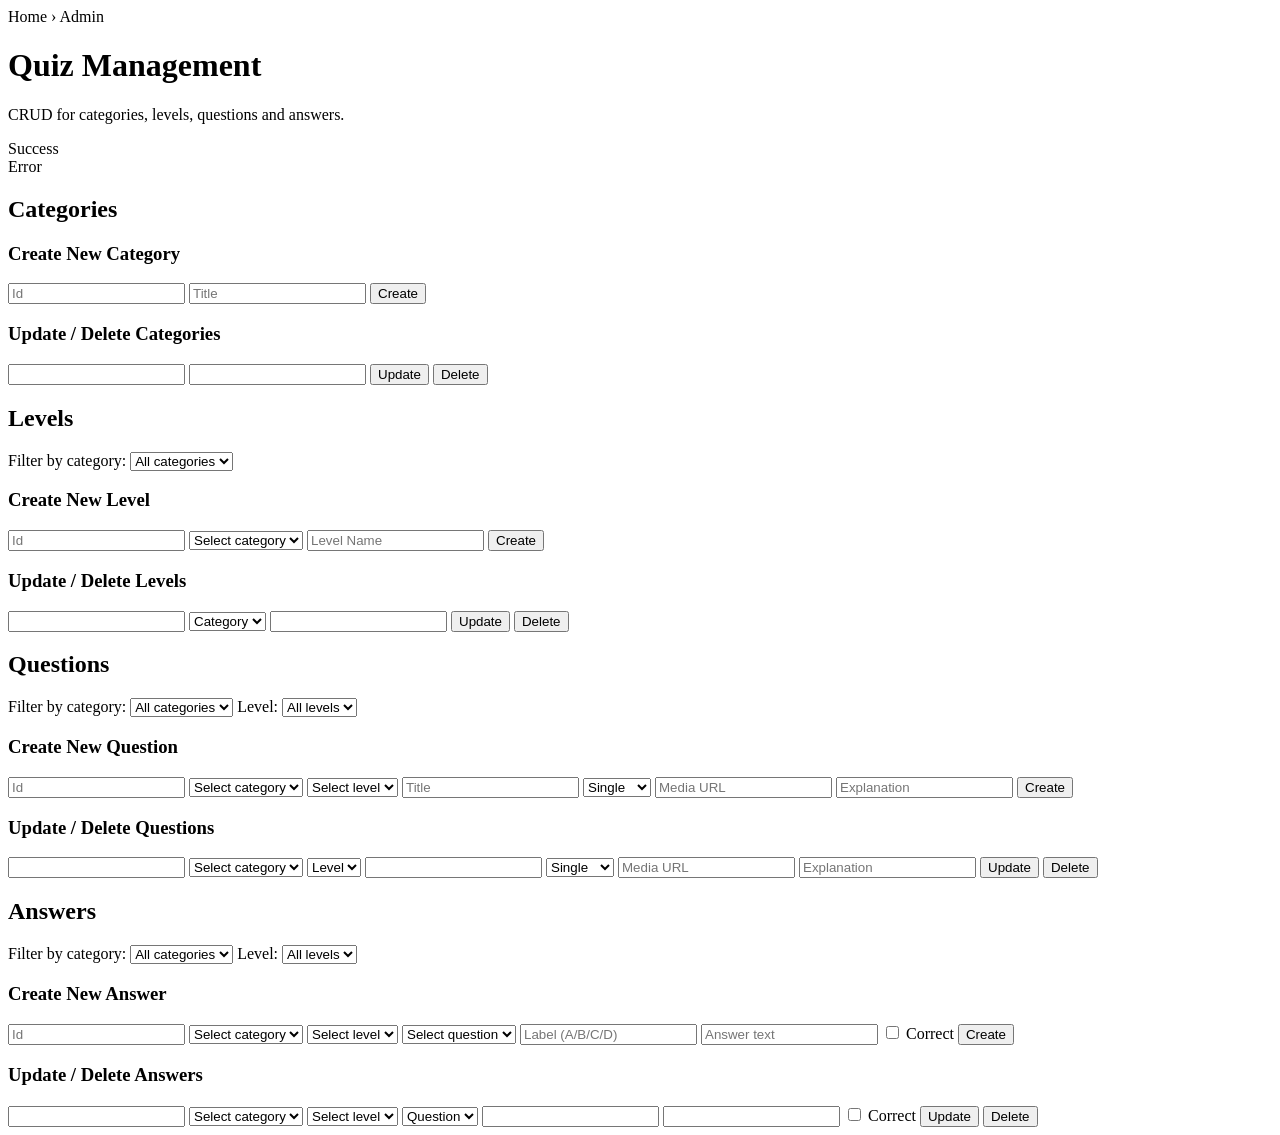
<file: src/main/resources/templates/admin-quizzes.html>
<!DOCTYPE html>
<html xmlns:th="http://www.thymeleaf.org" lang="en">
<head th:replace="~{_layout :: head('Admin Quiz Management')}"></head>
<body>

<nav th:replace="~{_layout :: navbar}"></nav>

<div class="page-wrapper">
  <div class="breadcrumb">
    <a th:href="@{/}">Home</a>
    <span class="bc-sep">›</span>
    <span>Admin</span>
  </div>

  <h1 class="page-title">Quiz Management</h1>
  <p class="page-sub">CRUD for categories, levels, questions and answers.</p>

  <div class="alert alert-success" th:if="${success}" th:text="${success}">Success</div>
  <div class="alert alert-error" th:if="${error}" th:text="${error}">Error</div>

  <section class="admin-section">
    <h2>Categories</h2>
    <div class="admin-block">
      <h3 class="admin-subtitle">Create New Category</h3>
      <form class="admin-form" th:action="@{/admin/categories/create}" method="post">
        <input type="number" name="id" placeholder="Id" required/>
        <input type="text" name="title" placeholder="Title" required/>
        <button class="btn btn-primary btn-sm" type="submit">Create</button>
      </form>
    </div>
    <div class="admin-block">
      <h3 class="admin-subtitle">Update / Delete Categories</h3>
      <div class="admin-list">
        <form class="admin-form inline" th:each="c : ${categories}" th:action="@{/admin/categories/update}" method="post">
          <input type="number" name="id" th:value="${c.id}" readonly/>
          <input type="text" name="title" th:value="${c.title}" required/>
          <button class="btn btn-ghost btn-sm" type="submit">Update</button>
          <button class="btn btn-sm btn-danger" type="submit" th:formaction="@{/admin/categories/delete}">Delete</button>
        </form>
      </div>
    </div>
  </section>

  <section class="admin-section">
    <h2>Levels</h2>
    <div class="admin-toolbar">
      <label>Filter by category:</label>
      <select id="levelCategoryFilter">
        <option value="">All categories</option>
        <option th:each="c : ${categories}" th:value="${c.id}" th:text="${c.title}">Category</option>
      </select>
    </div>
    <div class="admin-block">
      <h3 class="admin-subtitle">Create New Level</h3>
      <form class="admin-form" th:action="@{/admin/levels/create}" method="post">
        <input type="number" name="id" placeholder="Id" required/>
        <select name="categoryId" required>
          <option value="">Select category</option>
          <option th:each="c : ${categories}" th:value="${c.id}" th:text="${c.title}">Category</option>
        </select>
        <input type="text" name="levelName" placeholder="Level Name" required/>
        <button class="btn btn-primary btn-sm" type="submit">Create</button>
      </form>
    </div>
    <div class="admin-block">
      <h3 class="admin-subtitle">Update / Delete Levels</h3>
      <div class="admin-list">
        <form class="admin-form inline level-row" th:each="lv : ${levels}" th:action="@{/admin/levels/update}" method="post" th:attr="data-category-id=${lv.categoryId}">
          <input type="number" name="id" th:value="${lv.id}" readonly/>
          <select name="categoryId" required>
            <option th:each="c : ${categories}" th:value="${c.id}" th:selected="${c.id == lv.categoryId}" th:text="${c.title}">Category</option>
          </select>
          <input type="text" name="levelName" th:value="${lv.levelName}" required/>
          <button class="btn btn-ghost btn-sm" type="submit">Update</button>
          <button class="btn btn-sm btn-danger" type="submit" th:formaction="@{/admin/levels/delete}">Delete</button>
        </form>
      </div>
    </div>
  </section>

  <section class="admin-section">
    <h2>Questions</h2>
    <div class="admin-toolbar">
      <label>Filter by category:</label>
      <select id="questionCategoryFilter">
        <option value="">All categories</option>
        <option th:each="c : ${categories}" th:value="${c.id}" th:text="${c.title}">Category</option>
      </select>
      <label>Level:</label>
      <select id="questionLevelFilter">
        <option value="">All levels</option>
        <option th:each="lv : ${levels}" th:value="${lv.id}" th:attr="data-category-id=${lv.categoryId}" th:text="${lv.levelName}">Level</option>
      </select>
    </div>
    <div class="admin-block">
      <h3 class="admin-subtitle">Create New Question</h3>
      <form class="admin-form" th:action="@{/admin/questions/create}" method="post">
        <input type="number" name="id" placeholder="Id" required/>
        <select id="questionCreateCategory">
          <option value="">Select category</option>
          <option th:each="c : ${categories}" th:value="${c.id}" th:text="${c.title}">Category</option>
        </select>
        <select name="levelId" id="questionCreateLevel" required>
          <option value="">Select level</option>
          <option th:each="lv : ${levels}" th:value="${lv.id}" th:attr="data-category-id=${lv.categoryId}" th:text="${lv.levelName}">Level</option>
        </select>
        <input type="text" name="title" placeholder="Title" required/>
        <select name="type">
          <option value="S">Single</option>
          <option value="M">Multiple</option>
        </select>
        <input type="text" name="mediaUrl" placeholder="Media URL"/>
        <input type="text" name="explaination" placeholder="Explanation"/>
        <button class="btn btn-primary btn-sm" type="submit">Create</button>
      </form>
    </div>
    <div class="admin-block">
      <h3 class="admin-subtitle">Update / Delete Questions</h3>
      <div class="admin-list">
        <form class="admin-form inline question-row" th:each="q : ${questions}" th:action="@{/admin/questions/update}" method="post">
          <input type="number" name="id" th:value="${q.id}" readonly/>
          <select class="question-row-category">
            <option value="">Select category</option>
            <option th:each="c : ${categories}" th:value="${c.id}" th:text="${c.title}">Category</option>
          </select>
          <select name="levelId" class="question-row-level" required th:attr="data-current-level-id=${q.levelId}">
            <option th:each="lv : ${levels}" th:value="${lv.id}" th:attr="data-category-id=${lv.categoryId}" th:selected="${lv.id == q.levelId}" th:text="${lv.levelName}">Level</option>
          </select>
          <input type="text" name="title" th:value="${q.title}" required/>
          <select name="type">
            <option value="S" th:selected="${q.type == 'S'}">Single</option>
            <option value="M" th:selected="${q.type == 'M'}">Multiple</option>
          </select>
          <input type="text" name="mediaUrl" th:value="${q.mediaUrl}" placeholder="Media URL"/>
          <input type="text" name="explaination" th:value="${q.explaination}" placeholder="Explanation"/>
          <button class="btn btn-ghost btn-sm" type="submit">Update</button>
          <button class="btn btn-sm btn-danger" type="submit" th:formaction="@{/admin/questions/delete}">Delete</button>
        </form>
      </div>
    </div>
  </section>

  <section class="admin-section">
    <h2>Answers</h2>
    <div class="admin-toolbar">
      <label>Filter by category:</label>
      <select id="answerCategoryFilter">
        <option value="">All categories</option>
        <option th:each="c : ${categories}" th:value="${c.id}" th:text="${c.title}">Category</option>
      </select>
      <label>Level:</label>
      <select id="answerLevelFilter">
        <option value="">All levels</option>
        <option th:each="lv : ${levels}" th:value="${lv.id}" th:attr="data-category-id=${lv.categoryId}" th:text="${lv.levelName}">Level</option>
      </select>
    </div>
    <div class="admin-block">
      <h3 class="admin-subtitle">Create New Answer</h3>
      <form class="admin-form" th:action="@{/admin/answers/create}" method="post">
        <input type="number" name="id" placeholder="Id" required/>
        <select id="answerCreateCategory">
          <option value="">Select category</option>
          <option th:each="c : ${categories}" th:value="${c.id}" th:text="${c.title}">Category</option>
        </select>
        <select id="answerCreateLevel">
          <option value="">Select level</option>
          <option th:each="lv : ${levels}"
                  th:value="${lv.id}"
                  th:attr="data-category-id=${lv.categoryId}"
                  th:text="${lv.levelName}">Level</option>
        </select>
        <select name="questionId" id="answerCreateQuestion" required>
          <option value="">Select question</option>
          <option th:each="q : ${questions}"
                  th:value="${q.id}"
                  th:attr="data-level-id=${q.levelId}"
                  th:text="${q.id + ' - ' + q.title}">Question</option>
        </select>
        <input type="text" name="label" placeholder="Label (A/B/C/D)" required/>
        <input type="text" name="text" placeholder="Answer text" required/>
        <label class="admin-check"><input type="checkbox" name="isCorrect" value="true"/> Correct</label>
        <button class="btn btn-primary btn-sm" type="submit">Create</button>
      </form>
    </div>
    <div class="admin-block">
      <h3 class="admin-subtitle">Update / Delete Answers</h3>
      <div class="admin-list">
        <form class="admin-form inline answer-row" th:each="a : ${answers}" th:action="@{/admin/answers/update}" method="post">
          <input type="number" name="id" th:value="${a.id}" readonly/>
          <select class="answer-row-category">
            <option value="">Select category</option>
            <option th:each="c : ${categories}" th:value="${c.id}" th:text="${c.title}">Category</option>
          </select>
          <select class="answer-row-level">
            <option value="">Select level</option>
            <option th:each="lv : ${levels}" th:value="${lv.id}" th:attr="data-category-id=${lv.categoryId}" th:text="${lv.levelName}">Level</option>
          </select>
          <select name="questionId" class="answer-row-question" required th:attr="data-current-question-id=${a.questionId}">
            <option th:each="q : ${questions}"
                    th:value="${q.id}"
                    th:attr="data-level-id=${q.levelId}"
                    th:selected="${q.id == a.questionId}"
                    th:text="${q.id + ' - ' + q.title}">Question</option>
          </select>
          <input type="text" name="label" th:value="${a.label}" required/>
          <input type="text" name="text" th:value="${a.text}" required/>
          <label class="admin-check"><input type="checkbox" name="isCorrect" value="true" th:checked="${a.correct}"/> Correct</label>
          <button class="btn btn-ghost btn-sm" type="submit">Update</button>
          <button class="btn btn-sm btn-danger" type="submit" th:formaction="@{/admin/answers/delete}">Delete</button>
        </form>
      </div>
    </div>
  </section>
</div>

<footer th:replace="~{_layout :: footer}"></footer>

<script>
  (() => {
    const filterRowsByCategory = (filterSelectId, rowSelector) => {
      const filter = document.getElementById(filterSelectId);
      const rows = Array.from(document.querySelectorAll(rowSelector));
      if (!filter || !rows.length) return;
      const apply = () => {
        const value = filter.value;
        rows.forEach((row) => {
          row.style.display = (!value || row.dataset.categoryId === value) ? '' : 'none';
        });
      };
      filter.addEventListener('change', apply);
      apply();
    };

    const bindDependentLevel = (categorySelect, levelSelect) => {
      if (!categorySelect || !levelSelect) return;
      const options = Array.from(levelSelect.querySelectorAll('option'));
      const filterOptions = () => {
        const categoryId = categorySelect.value;
        const currentValue = levelSelect.value;
        options.forEach((opt) => {
          if (!opt.value) {
            opt.hidden = false;
            return;
          }
          const isMatch = !categoryId || opt.dataset.categoryId === categoryId;
          opt.hidden = !isMatch;
        });
        const selectedOption = levelSelect.selectedOptions[0];
        if (selectedOption && selectedOption.hidden) {
          levelSelect.value = '';
        } else if (currentValue) {
          levelSelect.value = currentValue;
        }
      };
      categorySelect.addEventListener('change', filterOptions);
      filterOptions();
    };

    const bindDependentQuestion = (levelSelect, questionSelect, questionLevelMap) => {
      if (!levelSelect || !questionSelect) return;
      const options = Array.from(questionSelect.querySelectorAll('option'));
      const filterOptions = () => {
        const levelId = levelSelect.value;
        const currentValue = questionSelect.value;
        options.forEach((opt) => {
          if (!opt.value) {
            opt.hidden = false;
            return;
          }
          const questionLevel = questionLevelMap[opt.value] || '';
          const isMatch = !levelId || questionLevel === levelId;
          opt.hidden = !isMatch;
        });
        const selectedOption = questionSelect.selectedOptions[0];
        if (selectedOption && selectedOption.hidden) {
          questionSelect.value = '';
        } else if (currentValue) {
          questionSelect.value = currentValue;
        }
      };
      levelSelect.addEventListener('change', filterOptions);
      filterOptions();
    };

    const createCategory = document.getElementById('questionCreateCategory');
    const createLevel = document.getElementById('questionCreateLevel');
    bindDependentLevel(createCategory, createLevel);

    const levelCategoryMap = {};
    Array.from(document.querySelectorAll('#questionCreateLevel option[data-category-id]')).forEach((opt) => {
      levelCategoryMap[opt.value] = opt.dataset.categoryId;
    });

    Array.from(document.querySelectorAll('.question-row')).forEach((row) => {
      const categorySelect = row.querySelector('.question-row-category');
      const levelSelect = row.querySelector('.question-row-level');
      if (!categorySelect || !levelSelect) return;
      const levelId = levelSelect.dataset.currentLevelId || levelSelect.value;
      const categoryId = levelCategoryMap[levelId] || '';
      categorySelect.value = categoryId;
      row.dataset.categoryId = categoryId;
      row.dataset.levelId = levelId;
      bindDependentLevel(categorySelect, levelSelect);
      levelSelect.addEventListener('change', () => {
        const selected = levelSelect.selectedOptions[0];
        if (selected) {
          row.dataset.categoryId = selected.dataset.categoryId || '';
          row.dataset.levelId = selected.value || '';
        }
      });
    });

    const questionLevelMap = {};
    const questionCategoryMap = {};
    Array.from(document.querySelectorAll('#answerCreateQuestion option[data-level-id]')).forEach((opt) => {
      const levelId = opt.dataset.levelId || '';
      questionLevelMap[opt.value] = levelId;
      const categoryId = levelCategoryMap[levelId] || '';
      questionCategoryMap[opt.value] = categoryId;
    });

    const answerCreateCategory = document.getElementById('answerCreateCategory');
    const answerCreateLevel = document.getElementById('answerCreateLevel');
    const answerCreateQuestion = document.getElementById('answerCreateQuestion');
    bindDependentLevel(answerCreateCategory, answerCreateLevel);
    bindDependentQuestion(answerCreateLevel, answerCreateQuestion, questionLevelMap);

    Array.from(document.querySelectorAll('.answer-row')).forEach((row) => {
      const categorySelect = row.querySelector('.answer-row-category');
      const levelSelect = row.querySelector('.answer-row-level');
      const questionSelect = row.querySelector('.answer-row-question');
      if (!categorySelect || !levelSelect || !questionSelect) return;
      const questionId = questionSelect.dataset.currentQuestionId || questionSelect.value;
      const levelId = questionLevelMap[questionId] || '';
      const categoryId = questionCategoryMap[questionId] || '';
      categorySelect.value = categoryId;
      levelSelect.value = levelId;
      row.dataset.categoryId = categoryId;
      row.dataset.levelId = levelId;
      bindDependentLevel(categorySelect, levelSelect);
      bindDependentQuestion(levelSelect, questionSelect, questionLevelMap);
      levelSelect.addEventListener('change', () => {
        const mappedCategoryId = levelCategoryMap[levelSelect.value] || '';
        row.dataset.levelId = levelSelect.value || '';
        row.dataset.categoryId = mappedCategoryId;
        if (mappedCategoryId) {
          categorySelect.value = mappedCategoryId;
        }
      });
      questionSelect.addEventListener('change', () => {
        const selectedQuestionId = questionSelect.value;
        const mappedLevelId = questionLevelMap[selectedQuestionId] || '';
        const mappedCategoryId = questionCategoryMap[selectedQuestionId] || '';
        if (mappedLevelId) {
          levelSelect.value = mappedLevelId;
        }
        row.dataset.levelId = mappedLevelId;
        row.dataset.categoryId = mappedCategoryId;
        if (mappedCategoryId) {
          categorySelect.value = mappedCategoryId;
        }
      });
    });

    const answerCategoryFilter = document.getElementById('answerCategoryFilter');
    const answerLevelFilter = document.getElementById('answerLevelFilter');
    const answerRows = Array.from(document.querySelectorAll('.answer-row'));
    if (answerCategoryFilter && answerLevelFilter) {
      bindDependentLevel(answerCategoryFilter, answerLevelFilter);
      const filterAnswerRows = () => {
        const categoryValue = answerCategoryFilter.value;
        const levelValue = answerLevelFilter.value;
        answerRows.forEach((row) => {
          const byCategory = !categoryValue || row.dataset.categoryId === categoryValue;
          const byLevel = !levelValue || row.dataset.levelId === levelValue;
          row.style.display = (byCategory && byLevel) ? '' : 'none';
        });
      };
      answerCategoryFilter.addEventListener('change', filterAnswerRows);
      answerLevelFilter.addEventListener('change', filterAnswerRows);
      filterAnswerRows();
    }

    filterRowsByCategory('levelCategoryFilter', '.level-row');
    const questionCategoryFilter = document.getElementById('questionCategoryFilter');
    const questionLevelFilter = document.getElementById('questionLevelFilter');
    const questionRows = Array.from(document.querySelectorAll('.question-row'));
    if (questionCategoryFilter && questionLevelFilter) {
      bindDependentLevel(questionCategoryFilter, questionLevelFilter);
      const filterQuestionRows = () => {
        const categoryValue = questionCategoryFilter.value;
        const levelValue = questionLevelFilter.value;
        questionRows.forEach((row) => {
          const byCategory = !categoryValue || row.dataset.categoryId === categoryValue;
          const byLevel = !levelValue || row.dataset.levelId === levelValue;
          row.style.display = (byCategory && byLevel) ? '' : 'none';
        });
      };
      questionCategoryFilter.addEventListener('change', filterQuestionRows);
      questionLevelFilter.addEventListener('change', filterQuestionRows);
      filterQuestionRows();
    }
  })();
</script>

</body>
</html>
</file>
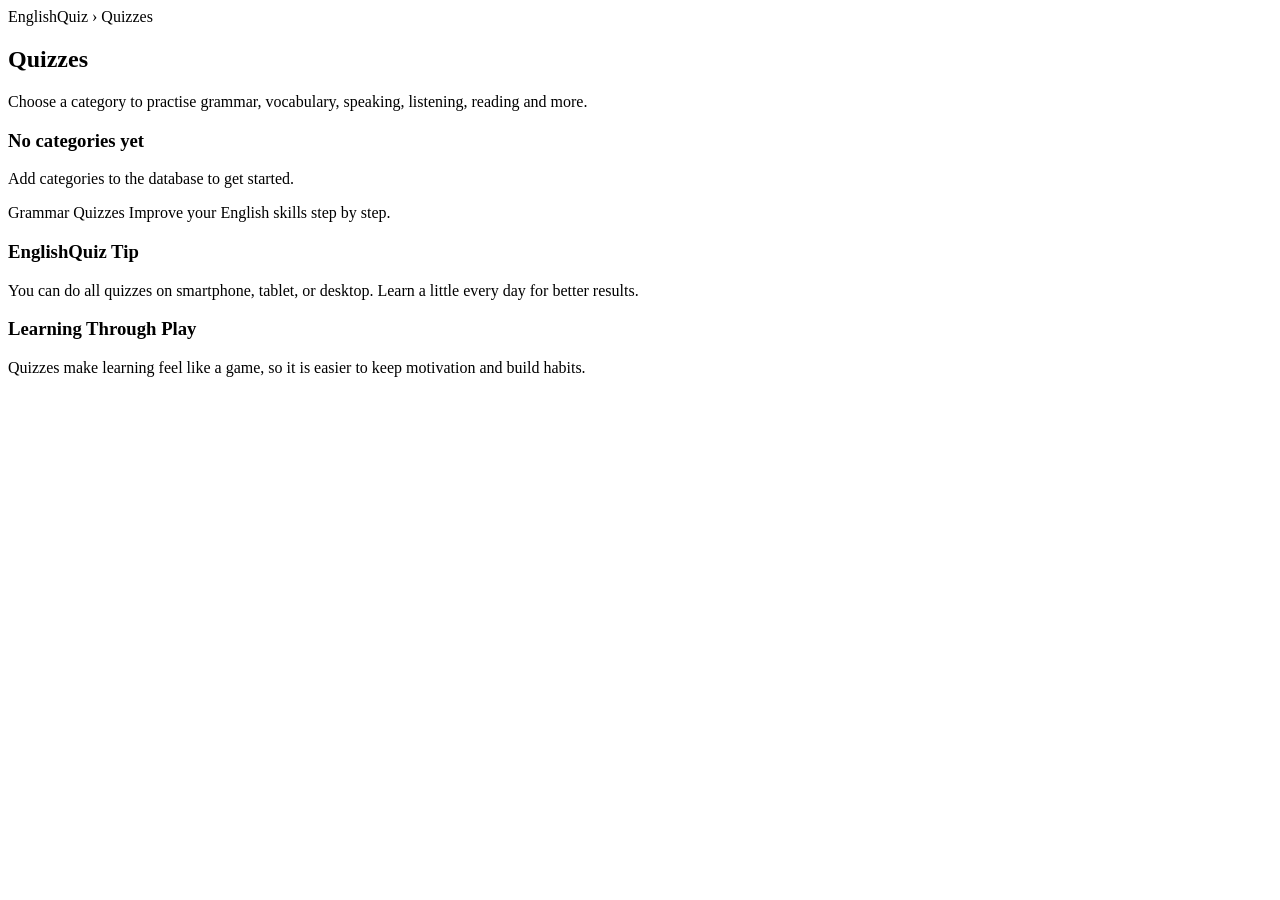
<file: src/main/resources/templates/categories.html>
<!DOCTYPE html>
<html xmlns:th="http://www.thymeleaf.org" lang="en">
<head th:replace="~{_layout :: head('Categories')}"></head>
<body>

<nav th:replace="~{_layout :: navbar}"></nav>

<div class="page-wrapper">
  <div class="breadcrumb mini">
    <a th:href="@{/}">EnglishQuiz</a>
    <span class="bc-sep">›</span>
    <span>Quizzes</span>
  </div>

  <section class="quiz-index-head">
    <h1 class="quiz-index-title">Quizzes</h1>
    <p class="quiz-index-sub">Choose a category to practise grammar, vocabulary, speaking, listening, reading and more.</p>
  </section>

  <div th:if="${#lists.isEmpty(categories)}" class="empty-box">
    <h3>No categories yet</h3>
    <p>Add categories to the database to get started.</p>
  </div>

  <div id="categoryResultInfo" class="category-result-info" th:unless="${#lists.isEmpty(categories)}"></div>

  <div id="quizIndexGrid" class="quiz-index-grid" th:unless="${#lists.isEmpty(categories)}">
    <a class="quiz-link-item"
       th:each="cat : ${categories}"
       th:href="@{'/category/' + ${cat.id}}"
       th:attr="data-category-title=${cat.title},data-category-id=${cat.id}">
      <span class="quiz-link-title" th:text="${cat.title}">Grammar Quizzes</span>
      <span class="quiz-link-desc">Improve your English skills step by step.</span>
    </a>
  </div>

  <div class="quiz-tip-box" th:unless="${#lists.isEmpty(categories)}">
    <h3>EnglishQuiz Tip</h3>
    <p>You can do all quizzes on smartphone, tablet, or desktop. Learn a little every day for better results.</p>
  </div>

  <div class="quiz-tip-box light" th:unless="${#lists.isEmpty(categories)}">
    <h3>Learning Through Play</h3>
    <p>Quizzes make learning feel like a game, so it is easier to keep motivation and build habits.</p>
  </div>
</div>

<footer th:replace="~{_layout :: footer}"></footer>

<script>
  (() => {
    const input = document.getElementById('categorySearchInput');
    const grid = document.getElementById('quizIndexGrid');
    const resultInfo = document.getElementById('categoryResultInfo');
    if (!input || !grid) return;

    let timer = null;
    let pendingController = null;
    const description = 'Improve your English skills step by step.';

    const renderCategories = (categories) => {
      if (!categories.length) {
        grid.innerHTML = '';
        resultInfo.textContent = 'No categories found.';
        return;
      }
      grid.innerHTML = '';
      categories.forEach((cat) => {
        const item = document.createElement('a');
        item.className = 'quiz-link-item';
        item.href = `/category/${cat.id}`;
        item.dataset.categoryTitle = cat.title;
        item.dataset.categoryId = `${cat.id}`;

        const title = document.createElement('span');
        title.className = 'quiz-link-title';
        title.textContent = cat.title;

        const desc = document.createElement('span');
        desc.className = 'quiz-link-desc';
        desc.textContent = description;

        item.appendChild(title);
        item.appendChild(desc);
        grid.appendChild(item);
      });
      resultInfo.textContent = `${categories.length} ${categories.length === 1 ? 'category' : 'categories'} found`;
    };

    const loadCategories = async () => {
      const keyword = input.value.trim();
      if (pendingController) pendingController.abort();
      pendingController = new AbortController();
      resultInfo.textContent = 'Searching...';
      grid.classList.add('is-loading');
      try {
        const params = new URLSearchParams({ keyword });
        const response = await fetch(`/api/categories/search?${params.toString()}`, {
          method: 'GET',
          headers: { 'Accept': 'application/json' },
          signal: pendingController.signal
        });
        if (!response.ok) throw new Error('Failed search request');
        const categories = await response.json();
        renderCategories(categories);
      } catch (err) {
        if (err.name !== 'AbortError') {
          resultInfo.textContent = 'Cannot load categories now. Please retry.';
        }
      } finally {
        grid.classList.remove('is-loading');
      }
    };

    input.addEventListener('input', () => {
      if (timer) window.clearTimeout(timer);
      timer = window.setTimeout(loadCategories, 280);
    });
  })();
</script>

</body>
</html>
</file>
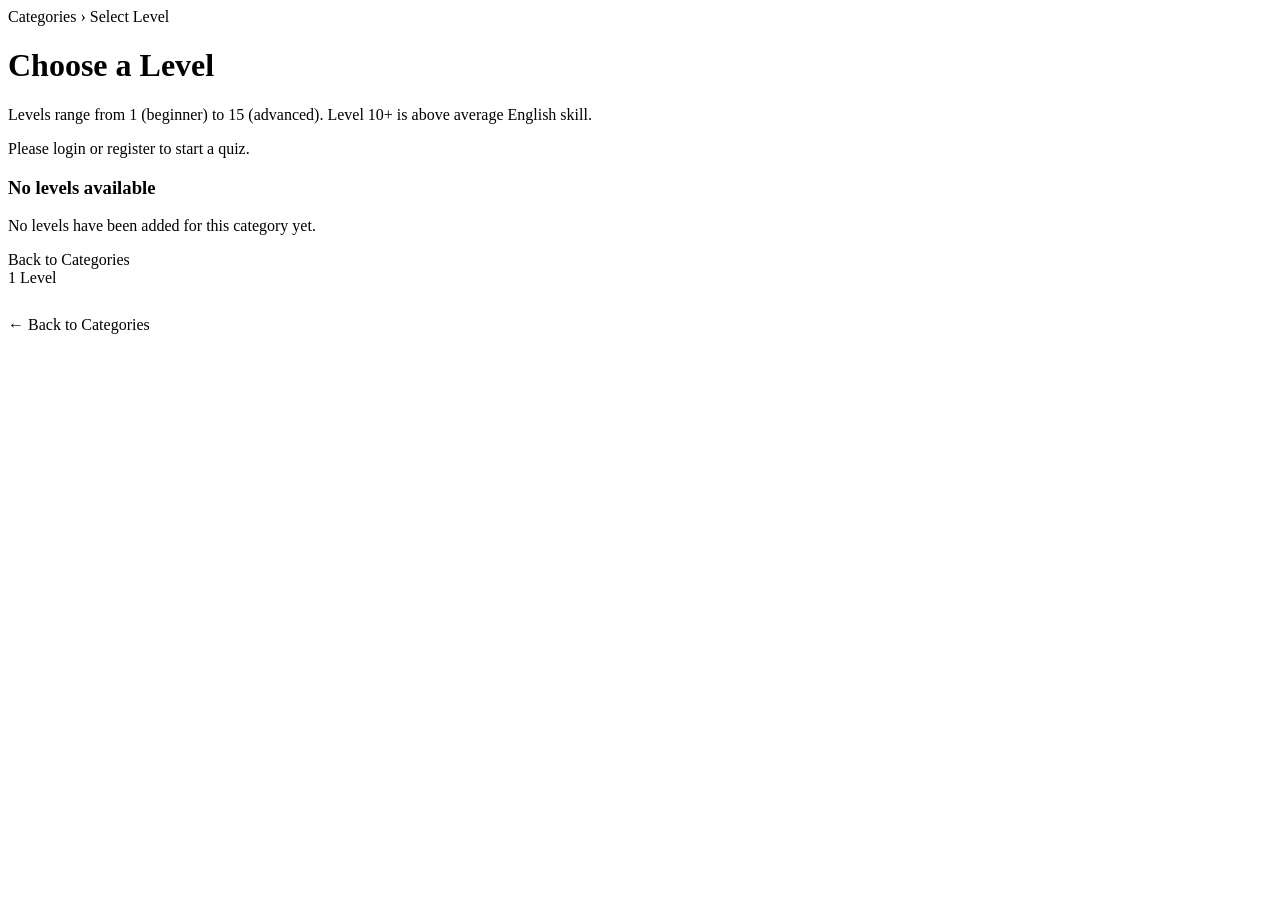
<file: src/main/resources/templates/levels.html>
<!DOCTYPE html>
<html xmlns:th="http://www.thymeleaf.org" lang="en">
<head th:replace="~{_layout :: head('Levels')}"></head>
<body>

<nav th:replace="~{_layout :: navbar}"></nav>

<div class="page-wrapper">
  <div class="breadcrumb">
    <a th:href="@{/}">Categories</a>
    <span class="bc-sep">›</span>
    <span th:text="${category != null ? category.title : 'Select Level'}">Select Level</span>
  </div>

  <h1 class="page-title">Choose a Level</h1>
  <p class="page-sub">Levels range from 1 (beginner) to 15 (advanced). Level 10+ is above average English skill.</p>
  <div th:if="${!loggedIn}" class="auth-hint">
    Please <a th:href="@{/login}">login</a> or <a th:href="@{/register}">register</a> to start a quiz.
  </div>

  <div th:if="${levels == null or #lists.isEmpty(levels)}" class="empty-box">
    <h3>No levels available</h3>
    <p>No levels have been added for this category yet.</p>
    <a class="btn btn-ghost" style="margin-top: 1rem;" th:href="@{/}">Back to Categories</a>
  </div>

  <div th:if="${levels != null and !#lists.isEmpty(levels)}">
    <div class="level-grid">
      <a class="level-badge" th:each="lv : ${levels}"
         th:href="@{'/quiz/' + ${lv.categoryId} + '/' + ${lv.id}}"
         th:attr="data-level-id=${lv.id}"
         th:title="'Start Level ' + ${lv.levelName}">
        <span class="level-num" th:text="${lv.levelName}">1</span>
        <span class="level-lbl">Level</span>
      </a>
    </div>

    <div style="margin-top: 1.8rem;">
      <a class="btn btn-ghost btn-sm" th:href="@{/}">← Back to Categories</a>
    </div>
  </div>
</div>

</body>
</html>
</file>
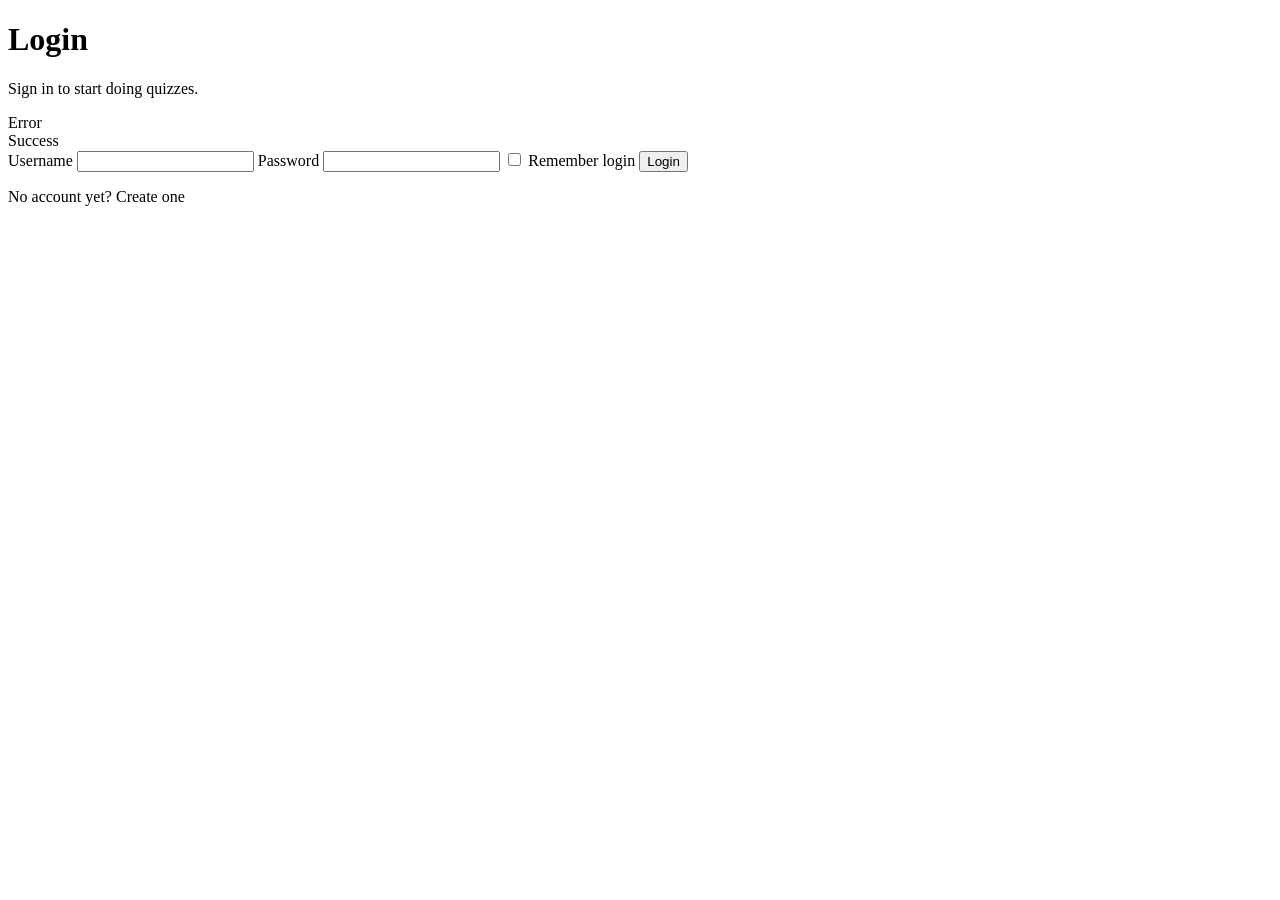
<file: src/main/resources/templates/login.html>
<!DOCTYPE html>
<html xmlns:th="http://www.thymeleaf.org" lang="en">
<head th:replace="~{_layout :: head('Login')}"></head>
<body>

<nav th:replace="~{_layout :: navbar}"></nav>

<div class="page-wrapper auth-wrapper">
  <div class="auth-card">
    <h1 class="page-title">Login</h1>
    <p class="page-sub">Sign in to start doing quizzes.</p>

    <div class="alert alert-error" th:if="${error}" th:text="${error}">Error</div>
    <div class="alert alert-success" th:if="${success}" th:text="${success}">Success</div>

    <form th:action="@{/login}" method="post" class="auth-form">
      <input type="hidden" name="redirect" th:value="${param.redirect != null ? param.redirect[0] : ''}"/>

      <label for="username">Username</label>
      <input id="username" name="username" type="text" maxlength="30" required/>

      <label for="password">Password</label>
      <input id="password" name="password" type="password" required/>

      <label class="remember-row">
        <input type="checkbox" name="rememberMe" value="true"/>
        Remember login
      </label>

      <button type="submit" class="btn btn-primary">Login</button>
    </form>

    <p class="auth-footer">No account yet? <a th:href="@{/register}">Create one</a></p>
  </div>
</div>

</body>
</html>
</file>
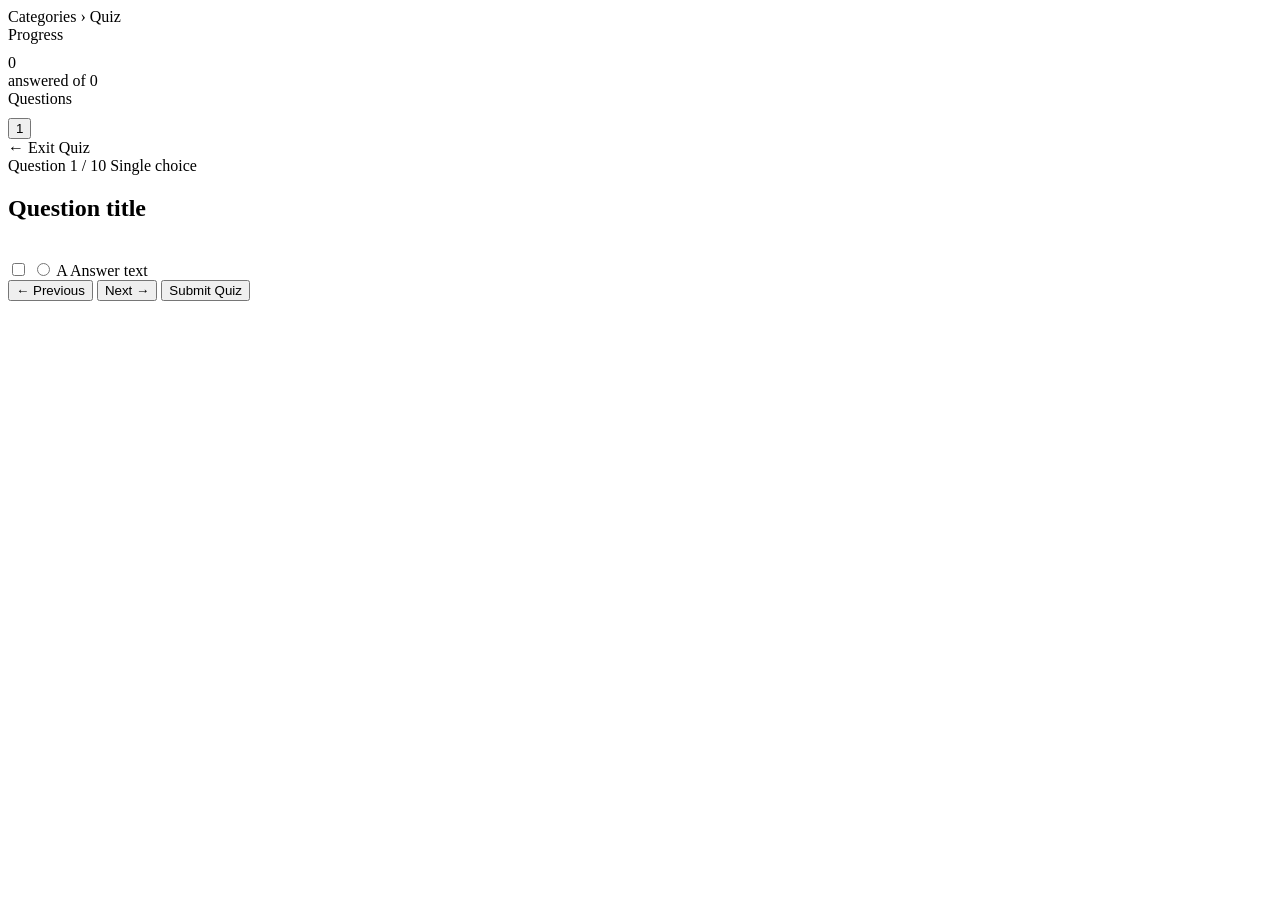
<file: src/main/resources/templates/quiz.html>
<!DOCTYPE html>
<html xmlns:th="http://www.thymeleaf.org" lang="en">
<head th:replace="~{_layout :: head('Quiz')}"></head>
<body>

<nav th:replace="~{_layout :: navbar}"></nav>

<div class="page-wrapper">
  <div class="breadcrumb">
    <a th:href="@{/}">Categories</a>
    <span class="bc-sep">›</span>
    <span>Quiz</span>
  </div>

  <div class="quiz-wrapper">
    <aside class="quiz-sidebar">
      <div>
        <div class="sidebar-label">Progress</div>
        <div class="score-chip" style="margin-top: 10px;">
          <div class="sc-val"><span th:text="${answeredCount}">0</span></div>
          <div class="sc-sub">answered of <span th:text="${totalQuestions}">0</span></div>
        </div>
      </div>

      <div>
        <div class="sidebar-label" style="margin-bottom: 10px;">Questions</div>
        <div class="dots-grid">
          <form th:action="@{/quiz/answer}" method="post" style="display: contents;">
            <input type="hidden" name="answerIds" value=""/>
            <th:block th:each="i : ${#numbers.sequence(0, totalQuestions - 1)}">
              <button type="submit"
                      th:name="action"
                      th:value="'goto-' + ${i}"
                      class="dot-btn"
                      th:classappend="${(i == currentIndex ? 'active' : '') + ' ' + (quizSession.isAnswered(quizSession.questionIds[i]) ? 'done' : '')}"
                      th:text="${i + 1}"
                      th:title="'Go to question ' + ${i + 1}">1</button>
            </th:block>
          </form>
        </div>
      </div>

      <a class="btn btn-ghost btn-sm" th:href="@{'/levels/' + ${quizSession.categoryId}}" style="margin-top: 4px;">
        ← Exit Quiz
      </a>
    </aside>

    <main class="question-panel">
      <form th:action="@{/quiz/answer}" method="post">
        <section class="q-card">
          <div class="q-head">
            <span class="q-index" th:text="'Question ' + ${currentIndex + 1} + ' / ' + ${totalQuestions}">Question 1 / 10</span>
            <span class="q-type" th:text="${question.type == 'M' ? 'Multi choice' : 'Single choice'}">Single choice</span>
          </div>

          <h2 class="q-title" th:text="${question.title}">Question title</h2>

          <div class="q-media" th:if="${question.mediaUrl != null and !#strings.isEmpty(question.mediaUrl)}">
            <img th:src="${question.mediaUrl}" th:alt="'Image for: ' + ${question.title}" loading="lazy"/>
          </div>

          <div class="answers-wrap">
            <th:block th:each="answer : ${question.answers}">
              <label class="answer-item" th:attr="data-answer-id=${answer.id}">
                <input th:if="${question.type == 'M'}"
                       type="checkbox"
                       name="answerIds"
                       th:value="${answer.id}"
                       th:checked="${selectedAnswers.contains(answer.id)}"
                       th:id="'answer-' + ${answer.id}"/>
                <input th:if="${question.type != 'M'}"
                       type="radio"
                       name="answerIds"
                       th:value="${answer.id}"
                       th:checked="${selectedAnswers.contains(answer.id)}"
                       th:id="'answer-' + ${answer.id}"/>
                <span class="al" th:text="${answer.label}">A</span>
                <span th:text="${answer.text}">Answer text</span>
              </label>
            </th:block>
          </div>

          <div class="q-actions">
            <button type="submit"
                    name="action"
                    value="previous"
                    class="btn btn-ghost btn-sm"
                    th:disabled="${currentIndex == 0}">← Previous</button>

            <button th:if="${!isLastQuestion}"
                    type="submit"
                    name="action"
                    value="next"
                    class="btn btn-primary btn-sm">Next →</button>

            <button
                    type="submit"
                    name="action"
                    value="submit"
                    class="btn btn-ghost btn-sm"
                    th:text="${isLastQuestion} ? 'Submit Quiz' : 'Finish Now'">Submit Quiz</button>
          </div>
        </section>
      </form>
    </main>
  </div>
</div>

<script>
  window.addEventListener('pageshow', function (event) {
    if (event.persisted) {
      window.location.reload();
    }
  });
</script>

</body>
</html>
</file>
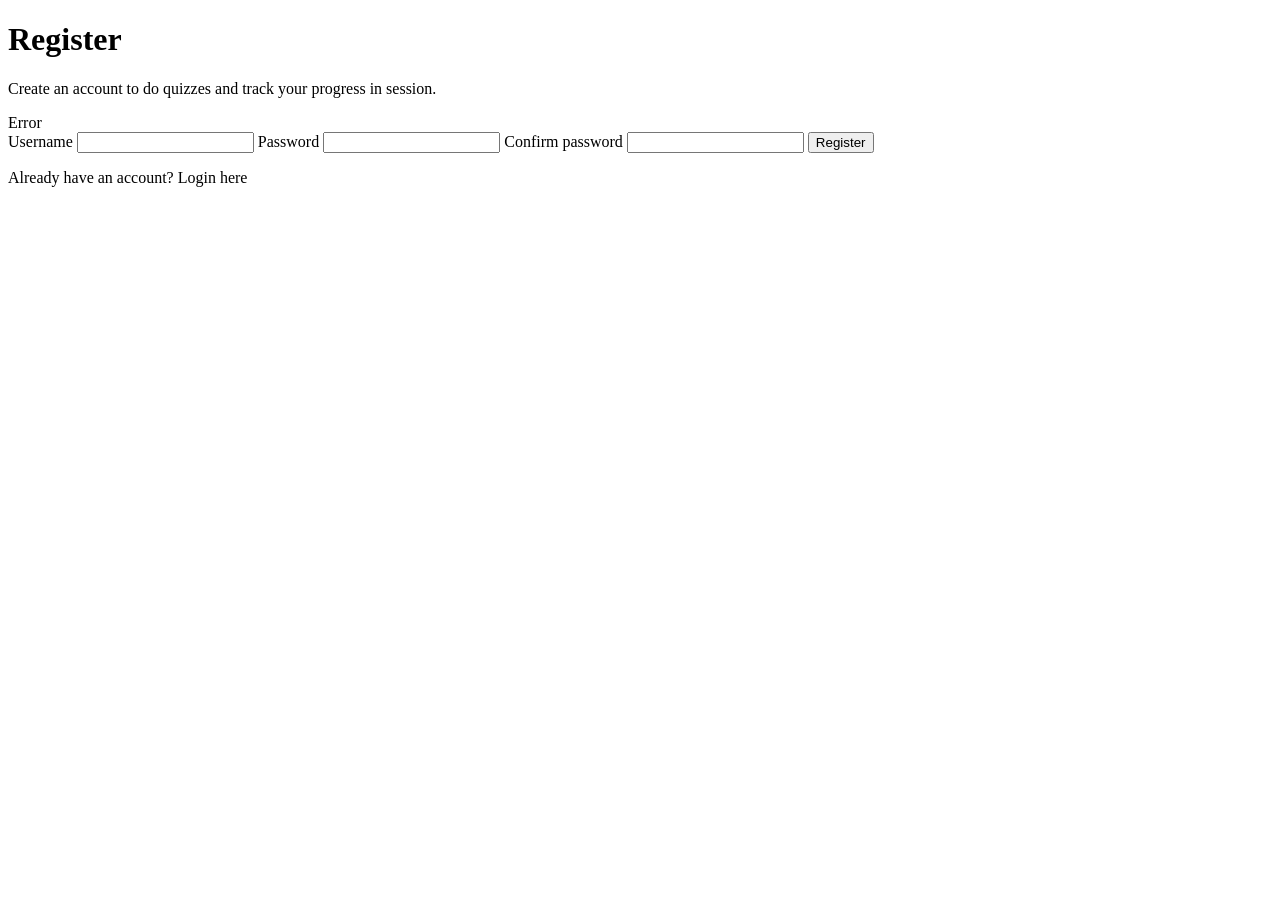
<file: src/main/resources/templates/register.html>
<!DOCTYPE html>
<html xmlns:th="http://www.thymeleaf.org" lang="en">
<head th:replace="~{_layout :: head('Register')}"></head>
<body>

<nav th:replace="~{_layout :: navbar}"></nav>

<div class="page-wrapper auth-wrapper">
  <div class="auth-card">
    <h1 class="page-title">Register</h1>
    <p class="page-sub">Create an account to do quizzes and track your progress in session.</p>

    <div class="alert alert-error" th:if="${error}" th:text="${error}">Error</div>

    <form th:action="@{/register}" method="post" class="auth-form">
      <label for="username">Username</label>
      <input id="username" name="username" type="text" maxlength="30" required/>

      <label for="password">Password</label>
      <input id="password" name="password" type="password" minlength="6" required/>

      <label for="confirmPassword">Confirm password</label>
      <input id="confirmPassword" name="confirmPassword" type="password" minlength="6" required/>

      <button type="submit" class="btn btn-primary">Register</button>
    </form>

    <p class="auth-footer">Already have an account? <a th:href="@{/login}">Login here</a></p>
  </div>
</div>

</body>
</html>
</file>
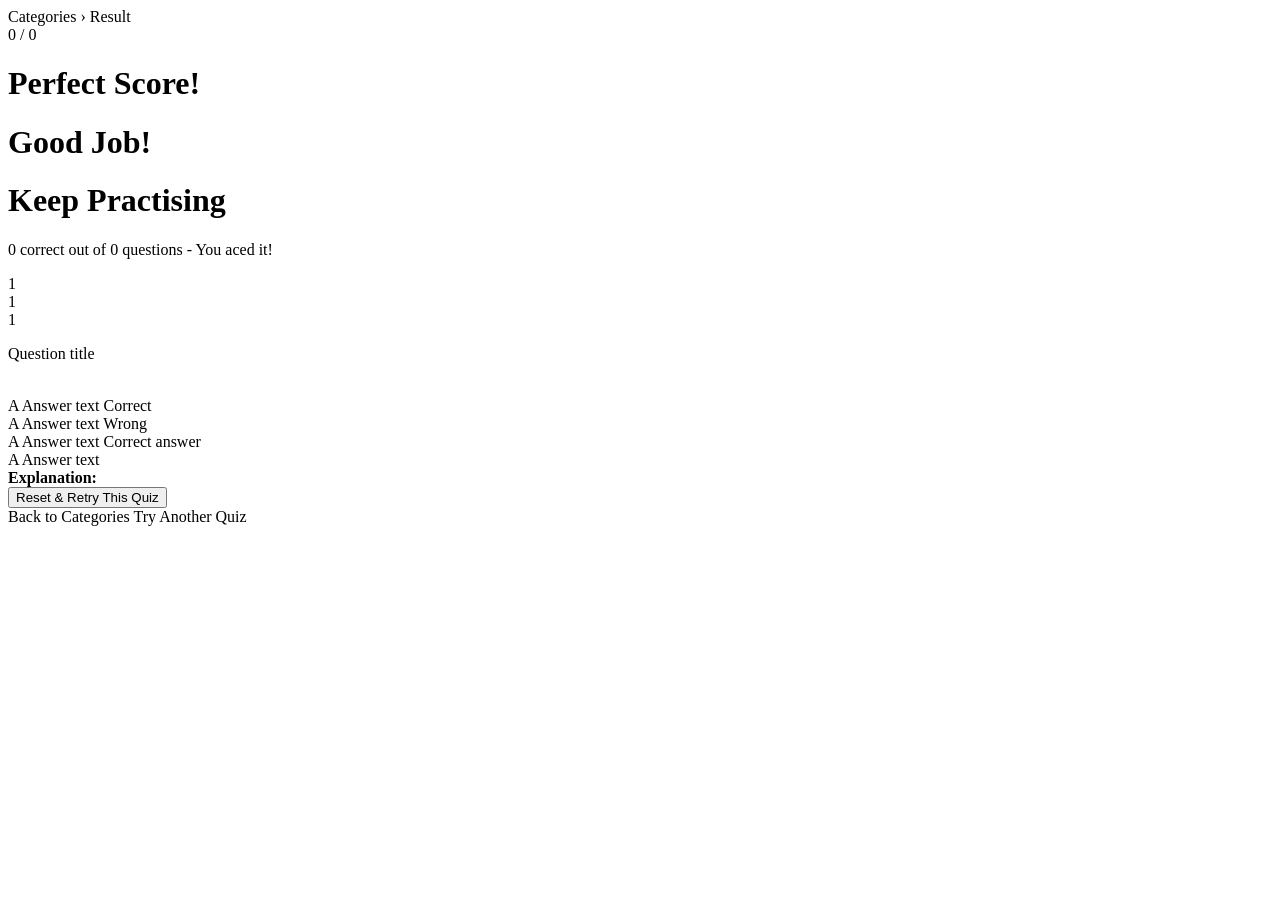
<file: src/main/resources/templates/result.html>
<!DOCTYPE html>
<html xmlns:th="http://www.thymeleaf.org" lang="en">
<head th:replace="~{_layout :: head('Result')}"></head>
<body>

<nav th:replace="~{_layout :: navbar}"></nav>

<div class="page-wrapper">
  <div class="breadcrumb">
    <a th:href="@{/}">Categories</a>
    <span class="bc-sep">›</span>
    <span>Result</span>
  </div>

  <div class="result-paper">

    <!-- Header with score -->
    <div class="result-header">
      <div class="score-ring">
        <span class="big" th:text="${score}">0</span>
        <span class="sub" th:text="'/ ' + ${total}">/ 0</span>
      </div>
      <h1 th:if="${score == total}">Perfect Score!</h1>
      <h1 th:if="${score < total and score >= total / 2}">Good Job!</h1>
      <h1 th:if="${score < total / 2}">Keep Practising</h1>
      <p class="sub-msg">
        <span th:text="${score}">0</span> correct out of <span th:text="${total}">0</span> 
        <span th:text="${total == 1 ? 'question' : 'questions'}">questions</span>
        <span th:if="${score == total}"> - You aced it!</span>
      </p>
    </div>

    <!-- Per-question breakdown -->
    <div class="result-body">

      <div class="r-item" th:each="item, iStat : ${result.items}">

        <!-- Question row -->
        <div class="r-q-row">
          <div th:if="${item.correct}" class="r-num c" th:text="${iStat.index + 1}" th:title="'Correct'">1</div>
          <div th:if="${!item.correct and item.chosenIds.isEmpty()}" class="r-num s" th:text="${iStat.index + 1}" th:title="'Skipped'">1</div>
          <div th:if="${!item.correct and !item.chosenIds.isEmpty()}" class="r-num w" th:text="${iStat.index + 1}" th:title="'Wrong'">1</div>
          <p class="r-title" th:text="${item.question.title}">Question title</p>
        </div>

        <!-- Image -->
        <div class="r-image" th:if="${item.question.mediaUrl != null and !#strings.isEmpty(item.question.mediaUrl)}">
          <img th:src="${item.question.mediaUrl}" th:alt="'Image for question ' + ${iStat.index + 1}" loading="lazy"/>
        </div>

        <!-- Answers -->
        <div class="r-answers">
          <div th:each="ans : ${item.question.answers}">
            <div th:with="wasChosen=${item.chosenIds.contains(ans.id)}, isCorrect=${ans.isCorrect}">
              <div th:if="${isCorrect and wasChosen}" class="r-ans ca">
                <span class="al" th:text="${ans.label}">A</span>
                <span th:text="${ans.text}">Answer text</span>
                <span class="ai">Correct</span>
              </div>
              <div th:if="${wasChosen and !isCorrect}" class="r-ans cw">
                <span class="al" th:text="${ans.label}">A</span>
                <span th:text="${ans.text}">Answer text</span>
                <span class="ai">Wrong</span>
              </div>
              <div th:if="${isCorrect and !wasChosen}" class="r-ans ca">
                <span class="al" th:text="${ans.label}">A</span>
                <span th:text="${ans.text}">Answer text</span>
                <span class="ai">Correct answer</span>
              </div>
              <div th:if="${!isCorrect and !wasChosen}" class="r-ans neu">
                <span class="al" th:text="${ans.label}">A</span>
                <span th:text="${ans.text}">Answer text</span>
              </div>
            </div>
          </div>
        </div>

        <!-- Explanation -->
        <div class="r-exp"
             th:if="${item.question.explaination != null and !#strings.isEmpty(item.question.explaination)}">
          <strong>Explanation:</strong>
          <span th:text="${item.question.explaination}"></span>
        </div>

      </div>
    </div>

    <!-- Footer actions -->
    <div class="result-footer">
      <form th:action="@{/quiz/reset}" method="post">
        <input type="hidden" name="categoryId" th:value="${categoryId}"/>
        <input type="hidden" name="levelId" th:value="${levelId}"/>
        <button type="submit" class="btn btn-primary">Reset & Retry This Quiz</button>
      </form>
      <a class="btn btn-ghost" th:href="@{/}">Back to Categories</a>
      <a class="btn btn-primary" th:href="@{/}">Try Another Quiz</a>
    </div>

  </div>
</div>

</body>
</html>
</file>
